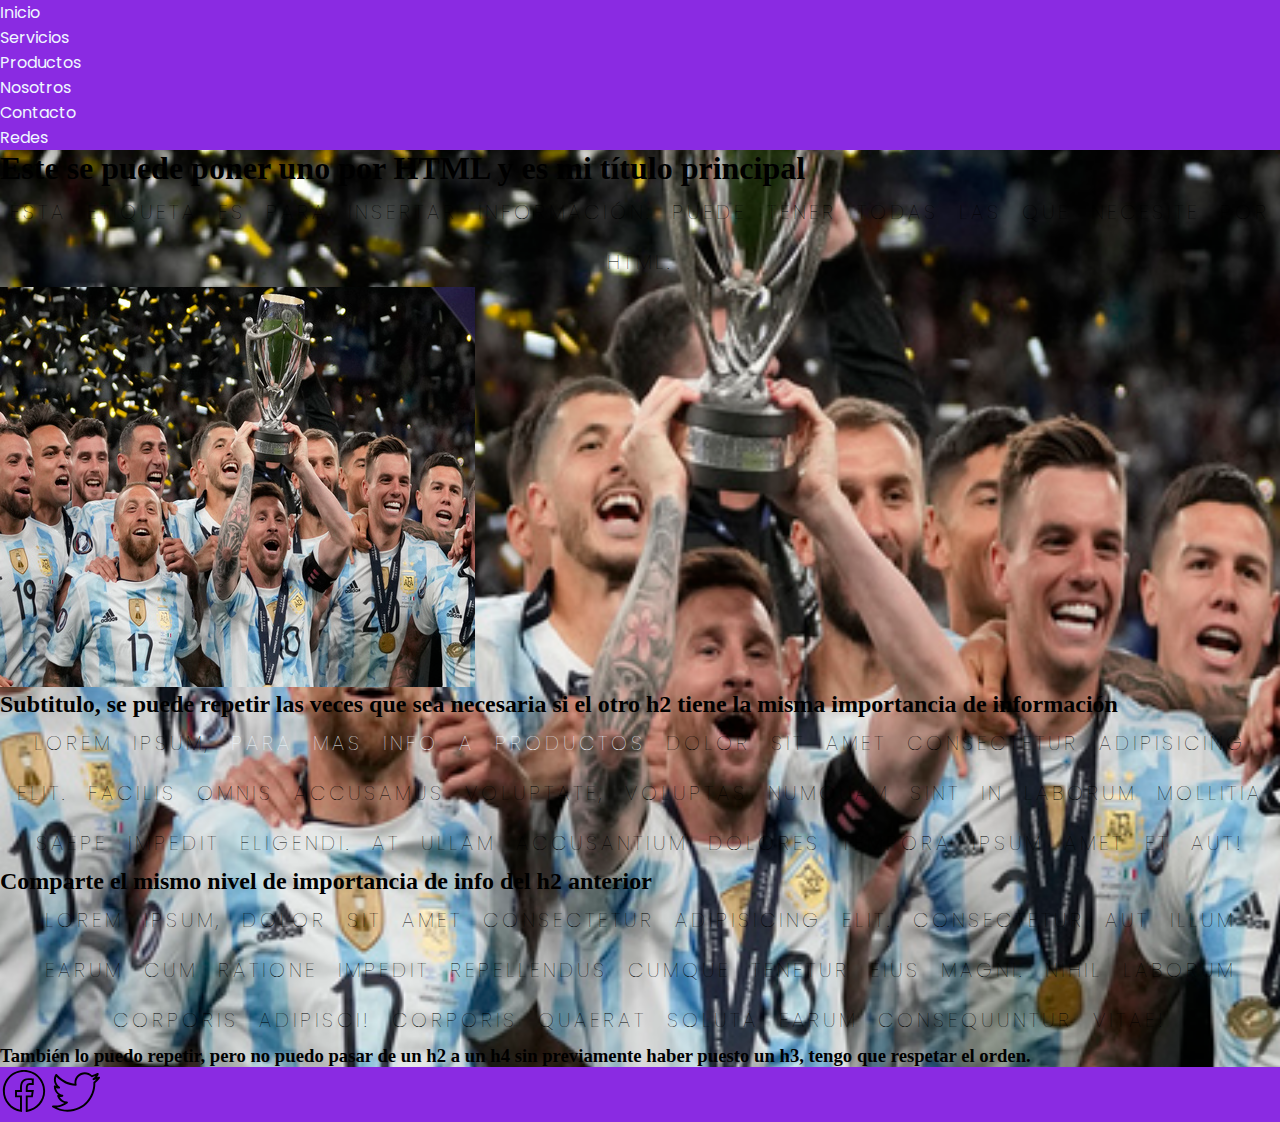
<file: index.html>
<!DOCTYPE html> 
<html lang="en">
<head> 
    <!-- cabeza de mi doc, lo que contacta con el servidor, el usuario no lo
    ve --> 
    <meta charset="UTF-8">
    <meta http-equiv="X-UA-Compatible" content="IE=edge">
    <meta name="viewport" content="width=device-width, initial-scale=1.0">
    <link rel="stylesheet" href="./style/estilos.css">
    <title>Document</title>
</head>
<body>
    
    <header>
        
        <!-- es el encabezado de nuestro doc -->
        <!-- enlaces relativos -->
        <nav>
            <ul>
                <li>
                    <a href="index.html">Inicio</a>
                </li>
                <li>
                    <a href="./section/servicios.html">Servicios</a>
                </li>
                <li>
                    <a href="./section/productos.html">Productos</a>
                </li>
                <li>
                    <a href="./section/nosotros.html">Nosotros</a>
                </li>
                <li>
                    <a href="./section/contacto.html">Contacto</a>
                </li>
                <li>
                    <a href="#pie">Redes</a>
                </li>
            </ul>
        </nav>
    </header>
    
    <main>
        <!-- la parte destacada de mi html -->
        <h1>Este se puede poner uno por HTML y es mi título principal</h1>
        <p>Esta etiqueta es para insertar información. Puede tener todas
            las que necesite por html.
        </p>
        <img src="./images/messi81024.jpg" alt=" messi levantala la copa finalissima"> 
        <iframe width="560" height="315" src="https://www.youtube.com/embed/xIDLs8fN1TU" title="YouTube video player" frameborder="0" allow="accelerometer; autoplay; clipboard-write; encrypted-media; gyroscope; picture-in-picture" allowfullscreen></iframe>
    </main>

    <section>
        <h2>Subtitulo, se puede repetir las veces que sea necesaria si el otro h2 tiene la misma importancia de información
           

        </h2>
        <p>Lorem ipsum, <a href="./section/productos.html#productos">Para mas info a productos</a> dolor sit amet consectetur adipisicing elit. Facilis omnis accusamus voluptate, voluptas numquam sint in laborum mollitia saepe impedit eligendi. At ullam accusantium dolores tempora ipsum amet et aut!</p>

    </section>
    <section>
        <h2>Comparte el mismo nivel de importancia de info del h2 anterior

        </h2>
        <p>Lorem ipsum, dolor sit amet consectetur adipisicing elit. Consectetur aut illum earum cum ratione impedit repellendus cumque tenetur eius magni. Nihil laborum corporis adipisci! Corporis quaerat soluta earum consequuntur vitae!</p>

        <h3>También lo puedo repetir, pero no puedo pasar de un h2 a un h4 sin previamente haber puesto un h3, tengo que respetar el orden.

    </section>
        
    <footer id="pie">
        <!-- redes, dirección, teléfono, horarios y sucursales, mail, métodos de pago -->
        <div>
            <!-- enlaces absolutos -->
           <a href="https://www.facebook.com/" target="_blank"><img src="./images/facebook.svg" alt="logo facebook blanco y negro"></a>
           <a href="https://twitter.com/" target="_blank"><img src="./images/twitter.svg" alt="logo twitter blanco y negro"></a>
        </div>
    </footer>

        
    
</body>
</html>
</file>
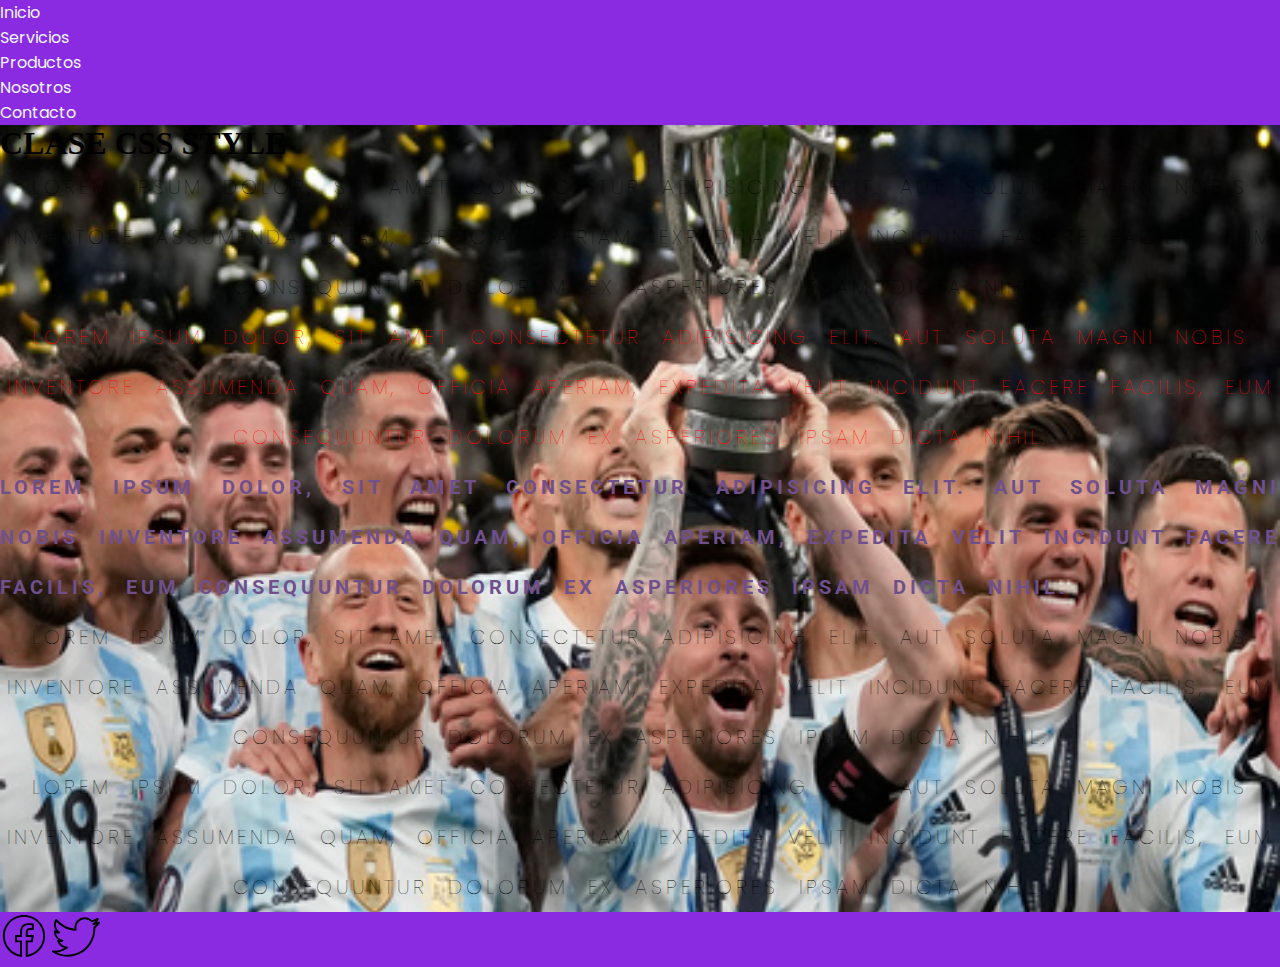
<file: section/servicios.html>
<!DOCTYPE html>
<html lang="en">
<head>
    <meta charset="UTF-8">
    <meta http-equiv="X-UA-Compatible" content="IE=edge">
    <meta name="viewport" content="width=device-width, initial-scale=1.0">
    <link rel="stylesheet" href="../style/estilos.css">
    
    
    
    <title>Document</title>
</head>
<body>
    <header>
        <!-- es el encabezado de nuestro doc -->
        <nav>
            <ul>
                <li>
                    <a href="../index.html">Inicio</a>
                </li>
                <li>
                    <a href="servicios.html">Servicios</a>
                </li>
                <li>
                    <a href="productos.html">Productos</a>
                </li>
                <li>
                    <a href="nosotros.html">Nosotros</a>
                </li>
                <li>
                    <a href="contacto.html">Contacto</a>
                </li>
            </ul>
        </nav>
    </header>

    <main>

        <h1>CLASE CSS STYLE</h1>

        <p>Lorem ipsum dolor, sit amet consectetur adipisicing elit. Aut soluta magni nobis inventore assumenda quam, officia aperiam, expedita velit incidunt facere facilis, eum consequuntur dolorum ex asperiores ipsam dicta nihil.</p>
        <p id="segundoParrafo">Lorem ipsum dolor, sit amet consectetur adipisicing elit. Aut soluta magni nobis inventore assumenda quam, officia aperiam, expedita velit incidunt facere facilis, eum consequuntur dolorum ex asperiores ipsam dicta nihil.</p>
        <p class="tercerParrafo">Lorem ipsum dolor, sit amet consectetur adipisicing elit. Aut soluta magni nobis inventore assumenda quam, officia aperiam, expedita velit incidunt facere facilis, eum consequuntur dolorum ex asperiores ipsam dicta nihil.</p>
</main>

<section class="color">
    <p>Lorem ipsum dolor, sit amet consectetur adipisicing elit. Aut soluta magni nobis inventore assumenda quam, officia aperiam, expedita velit incidunt facere facilis, eum consequuntur dolorum ex asperiores ipsam dicta nihil.</p>
    <p>Lorem ipsum dolor, sit amet consectetur adipisicing elit. Aut soluta magni nobis inventore assumenda quam, officia aperiam, expedita velit incidunt facere facilis, eum consequuntur dolorum ex asperiores ipsam dicta nihil.</p>

</section>

    <footer>
        <!-- redes, dirección, teléfono, horarios y sucursales, mail, métodos de pago -->
        <div>
            <!-- enlaces absolutos -->
           <a href="https://www.facebook.com/" target="_blank"><img src="../images/facebook.svg" alt="logo facebook blanco y negro"></a>
           <a href="https://twitter.com/" target="_blank"><img src="../images/twitter.svg" alt="logo twitter blanco y negro"></a>
        </div>
    </footer>
</body>
</html>
</file>
<file: style/estilos.css>
@import url('https://fonts.googleapis.com/css2?family=Poppins&family=Roboto&display=swap');
*{
    padding: 0;
    margin: 0;
}

body{
    background-color: burlywood;
}
ul li{
    list-style-type: none;
}

a{
    text-decoration:none;
    color:aliceblue;
    font-family: 'Poppins', sans-serif;
}

p{
    font-family: 'Poppins', sans-serif;
    font-style: normal;
    font-weight: lighter;
    font-size: 20px;
    text-align:center;
    text-transform:uppercase;
    letter-spacing: 4px;
    word-spacing: 10px;
    line-height: 50px;
}

.tercerParrafo{
    font-family: 'Roboto', sans-serif;
    font-weight: 700;
    text-align: justify;
    color:rgb(111, 80, 140);
}

#segundoParrafo{
    color:red;
}



header{
    background-color: blueviolet;
}
footer{
    background-color: blueviolet;
}


body{
    background-image: url('../images/messi81024.jpg');
    background-repeat: no-repeat;
    background-position:top;
    background-size: cover;
}
</file>
